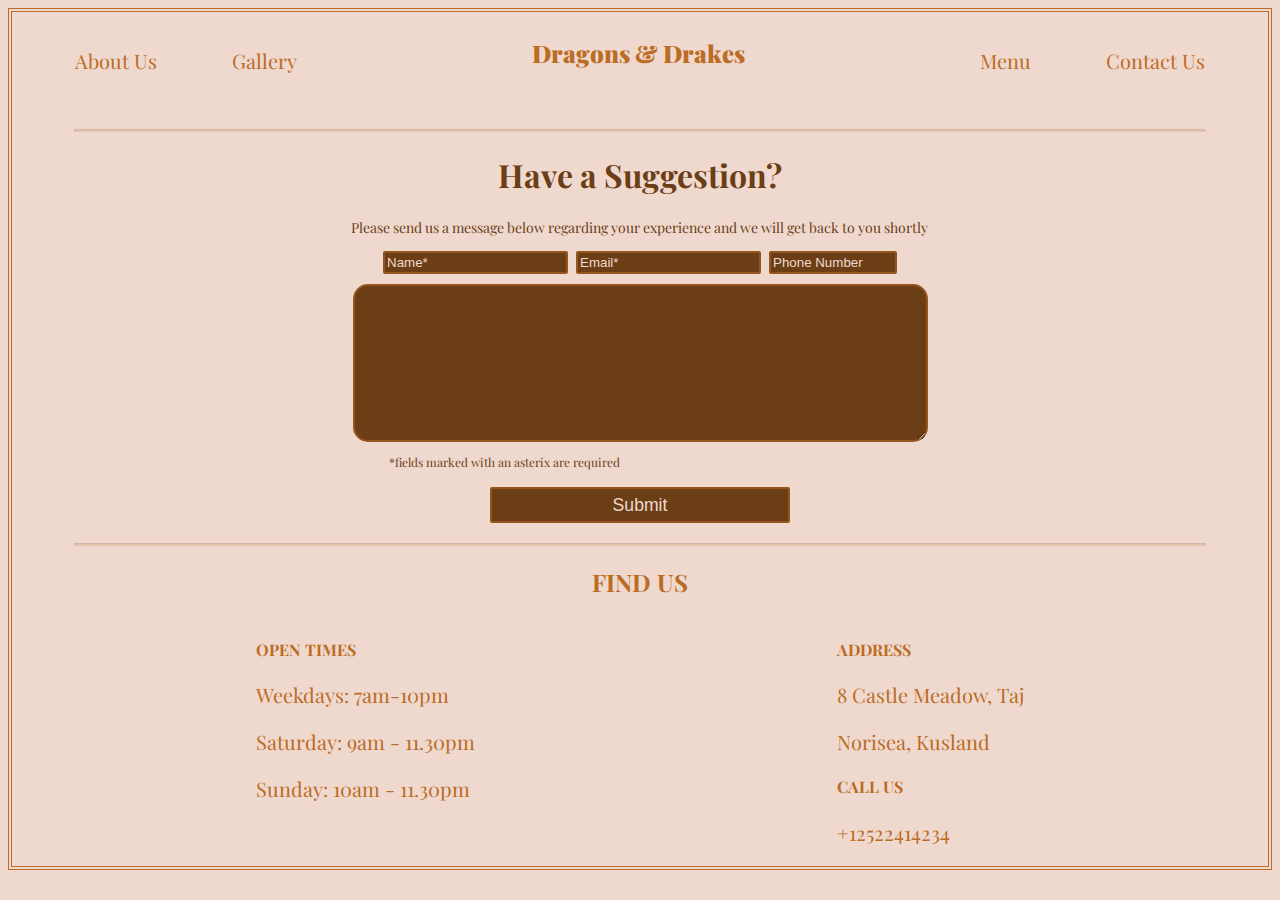
<file: form.html>
<!DOCTYPE html>
<html lang="en">
<head>
    <meta charset="UTF-8">
    <meta name="viewport" content="width=device-width, initial-scale=1.0">
    <title>Contact Us</title>
    <link rel="stylesheet" href="form.css">
</head>
<body>
    <script src="form.js"></script>
    <div class="container">
        <section id="header">
            <div class="header-left">
            <p><a href="https://mikael-v.github.io/fausts-cafe/index.html#aboutUsID">About Us</a></p>
            <p><a href="gallery.html">Gallery</a></p>
            </div>
            <p class="cafeName"><a href="index.html">Dragons & Drakes</a></p>
            <div class="header-right">
            <p><a href="menu.html">Menu</a></p>
            <p><a href="form.html">Contact Us</a></p>
            </div>
        </section>
        <hr class="imghr">
        <!--MAIN FORM-->
        <form name="myForm"  onsubmit="validateForm(event)" method="get" required>
        <h1 class="title">Have a Suggestion?</h1>
        <p class="message">Please send us a message below regarding your experience and we will get back to you shortly</p>
        <div class="top-input">

        <input id="name" name="name" type="text" placeholder="Name*" required/>
     
        <input  id="email" name="email" type="email" placeholder="Email*" required/>
  
        <input  id="number" name="number" type="number" placeholder="Phone Number" min="11111111" max="99999999999"/>
         </div>
         <div class="textField">
        <textarea name="contactForm" id="contactForm" cols="69" rows="10" required></textarea>
    </div>
        <p class="asterix">*fields marked with an asterix are required</p>
        <div class="messageOutput" id="messageOutput" style='display: none'>Thank you! Your message has been sent, we aim to respond within 24 hours</div>
        <button  type="submit" value="Submit">Submit</button>
    </form>
    
    
    

      <!--  name, email, number, textarea for main form & submit button-->
        <hr class="imghr">
        <section id="footer">
            <h2 class="findUs">FIND US</h2>
            <div class="footerContent">
            <div class="footer-left">
                <h4>OPEN TIMES</h4>
                <p class="footerText">Weekdays: 7am-10pm</p>
                <p class="footerText">Saturday: 9am - 11.30pm </p>
                <p class="footerText">Sunday: 10am - 11.30pm </p>
            </div>
            <div class="footer-right">
                <h4>ADDRESS</h4>
                <p class="footerText">8 Castle Meadow, Taj</p>
                <p class="footerText">Norisea, Kusland</p>
                <h4>CALL US</h4>
                <p class="footerText">+12522414234</p>
            </div>
        </div>
        </section>
</body>
</html>
</file>
<file: form.css>
@import url('https://fonts.googleapis.com/css2?family=Inconsolata:wght@300&family=Pixelify+Sans&family=Playfair+Display&family=Roboto+Mono:wght@500&display=swap');


body{
    background-color: #efd9ce;
    border: 4px double #bc6c25;
    overflow-x: hidden; /* Hide horizontal scrollbar */
}

#header{
    overflow: hidden;
    padding: 15px 10px;
    text-align: center;
    display: flex;
    justify-content: space-between;
    width: 90%;
    margin-left:auto;
    margin-right: auto;
    color: #bc6c25;
    font-family: "Playfair Display";
}

.header-right{
    display: flex;
    gap:75px;
    font-size: 20px;
  
}

.header-left{
    display: flex;
    gap:75px;
    font-size: 20px;
    
   
}
#header a{
    text-decoration: none;
    color:#bc6c25
}
#header a:hover{
    color: #77451a;
}

.cafeName{
    font-weight: bolder;
    font-size: 24px;
    font-weight: 900;
    margin-top:10px
}


h1.title{
    color:rgb(108 62 22);
    font-family: "Playfair Display";
    text-align: center;
}
.message{
    color:rgb(108 62 22);
    width:90%;
    font-family: "Playfair Display";
    text-align: center;
    margin-left: 5%;
    font-size: 14px
}
.top-input{
    display: flex;
    justify-content: center;
    gap:8px
}

.textField{
    display: flex;
    justify-content: center;
    align-items: center;
    margin-top: 10px;
    
}
.asterix{
    color:rgb(108 62 22);
    width:90%;
    font-family: "Playfair Display";
    margin-left: 30%;
    font-size: 12px;
}

input{
    background-color: rgb(108 62 22);
    border: 2px solid rgba(189, 108, 38, 0.5);
    border-radius: 2px;
    padding: 2px;
    color: #efd9ce;
}
::placeholder{
    color: #efd9ce;
}
textarea{
    background-color: rgb(108 62 22);
    border: 2px solid rgba(189, 108, 38, 0.5);
    border-radius: 15px;
    padding: 2px;
    color: #efd9ce;
}
button{
    display: block;
    width: 10%;
    margin: 1em auto;
    height: 2em;
    font-size: 1.1rem;
    background-color: rgb(108 62 22);
    color: #efd9ce;
    min-width: 300px;
    border: 2px solid rgba(189, 108, 38, 0.5);
    border-radius: 2px;
    margin-bottom: 10px;
  }

  textarea:focus, input:focus {
    color: #efd9ce;
}





#messageOutput{
    width:50%;
    font-size: large;
    font-style: bold;
    color: rgb(189, 108, 38);
    text-align: center;
    margin-left: auto;
    margin-right: auto;
 
}



#footer{
    color: #bc6c25;
    font-family: "Playfair Display";
    
}
.findUs{
    text-align: center;
    }
.footerContent{
    width: 90%;
    display: flex;
    justify-content: space-around;
    margin-left: auto;
    margin-right: auto;
}
.footerText{
    font-size: 20px;
    
    }
.imghr{
    height: 1px;
    background-color: #bc6c25;
    border-color: #bc6c25;
    opacity: 20%;
    width:90%;
    margin-top: 20px;
    margin-bottom: 20px;
}

#footer{
    color: #bc6c25;
    font-family: "Playfair Display";
    
}
.findUs{
    text-align: center;
    }
.footerContent{
    width: 90%;
    display: flex;
    justify-content: space-around;
    margin-left: auto;
    margin-right: auto;
}
.footerText{
    font-size: 20px;
    
    }
.imghr{
    height: 1px;
    background-color: #bc6c25;
    border-color: #bc6c25;
    opacity: 20%;
    width:90%;
    margin-top: 20px;
    margin-bottom: 20px;
}
</file>
